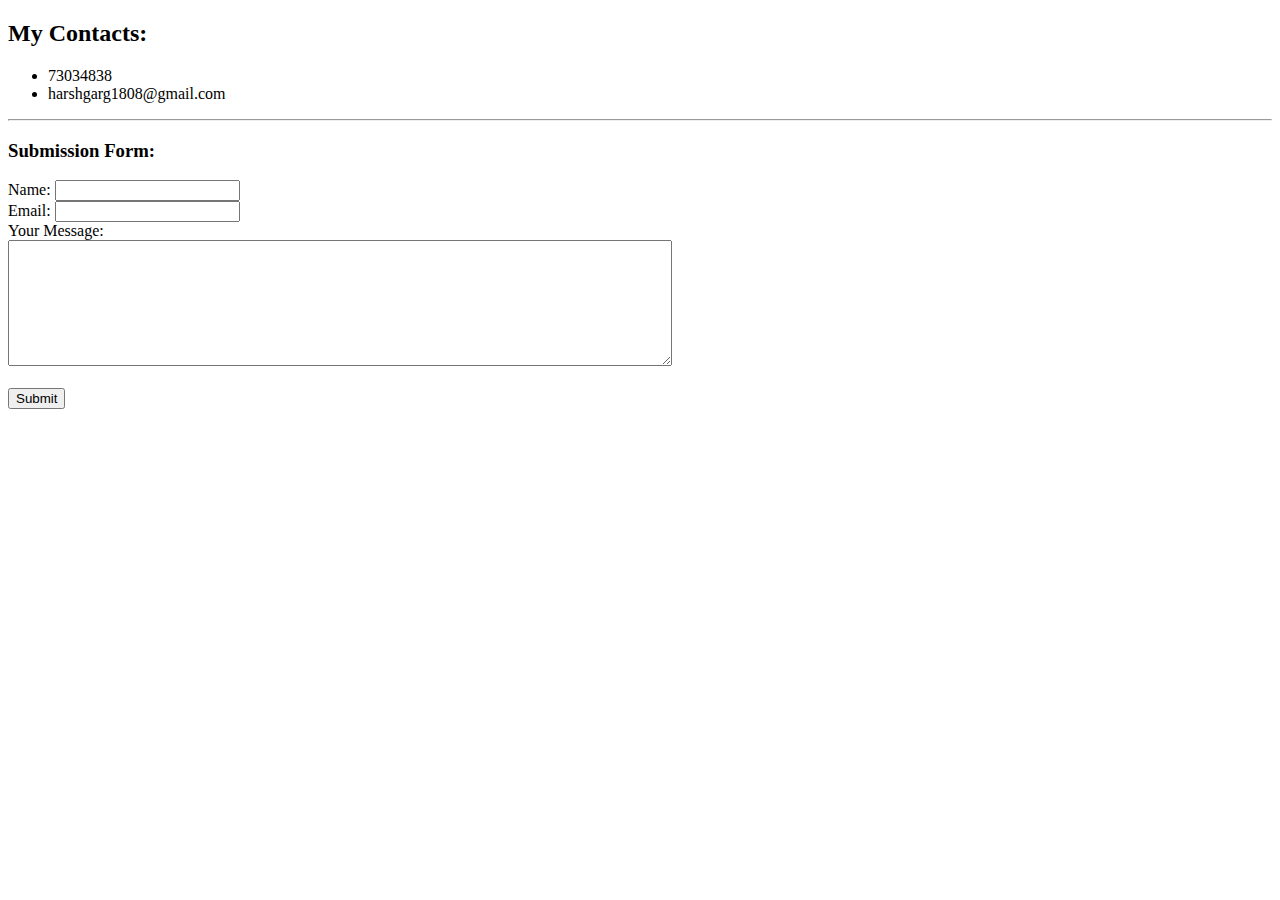
<file: contactme.html>
<!DOCTYPE html>
<html lang="en" dir="ltr">
  <head>
    <meta charset="utf-8">
    <title></title>
  </head>
  <body>
    <h2> My Contacts:</h2>
    <ul>
      <li>73034838</li>
      <li>harshgarg1808@gmail.com</li>
    </ul>
    <hr>
    <h3>Submission Form:</h3>

    <form action="mailto:harshgarg1808@gmail.com" method="post" enctype="text/plain">
      <label>Name:</label>
      <input type="text" name="Your Name" value=""> <br>
      <label>Email:</label>
      <input type="email" name="" value=""> <br>
      <label>Your Message:</label> <br>
      <textarea name="Your Message" rows="8" cols="80"></textarea> <br> <br>
      <input type="submit" name="" value="Submit">

    </form>

  </body>
</html>
</file>
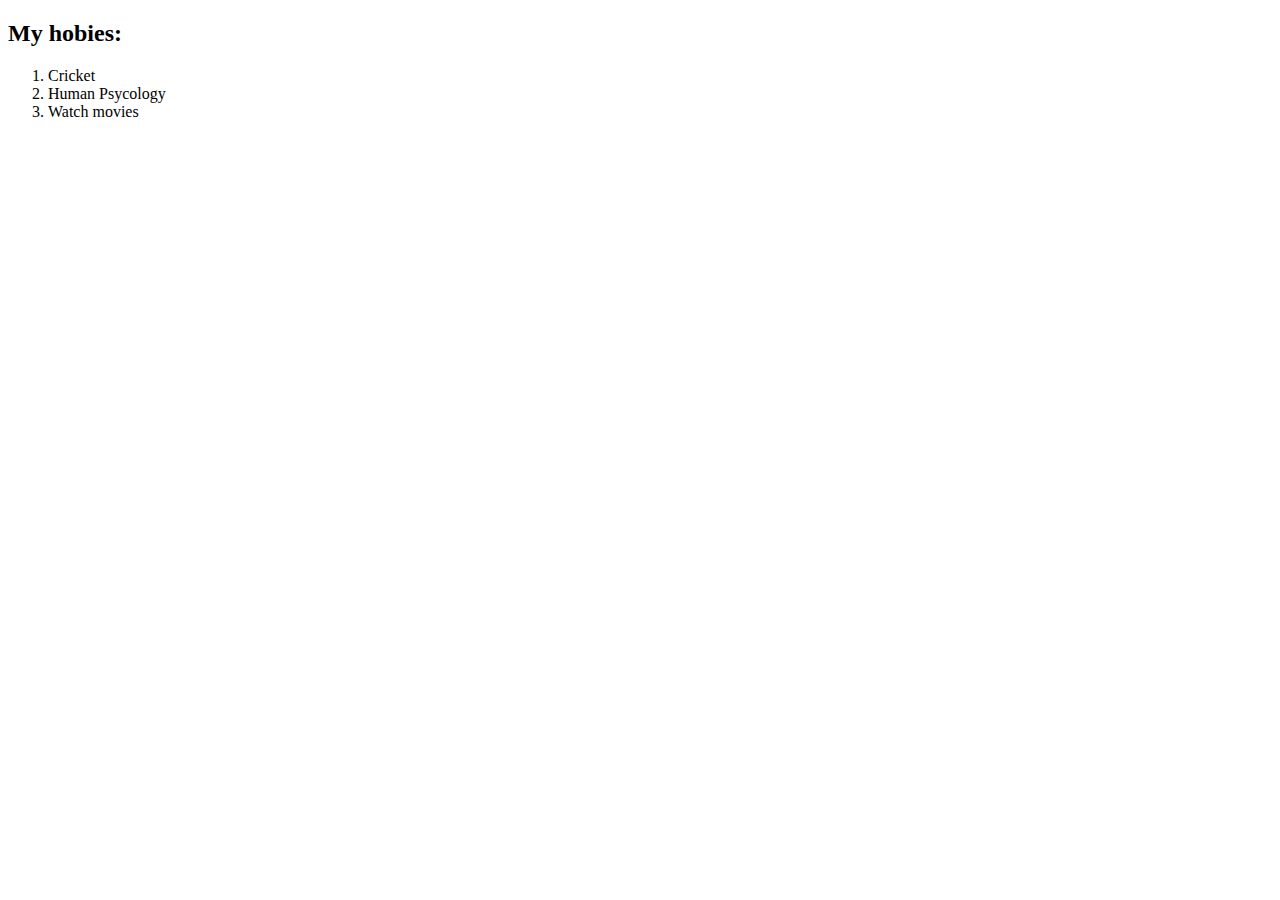
<file: hobbies.html>
<!DOCTYPE html>
<html lang="en" dir="ltr">
  <head>
    <meta charset="utf-8">
    <title></title>
  </head>
  <body>
    <h2>My hobies:</h2>
    <ol>
      <li>Cricket</li>
      <li>Human Psycology</li>
      <li>Watch movies </li>
    </ol>

  </body>
</html>
</file>
